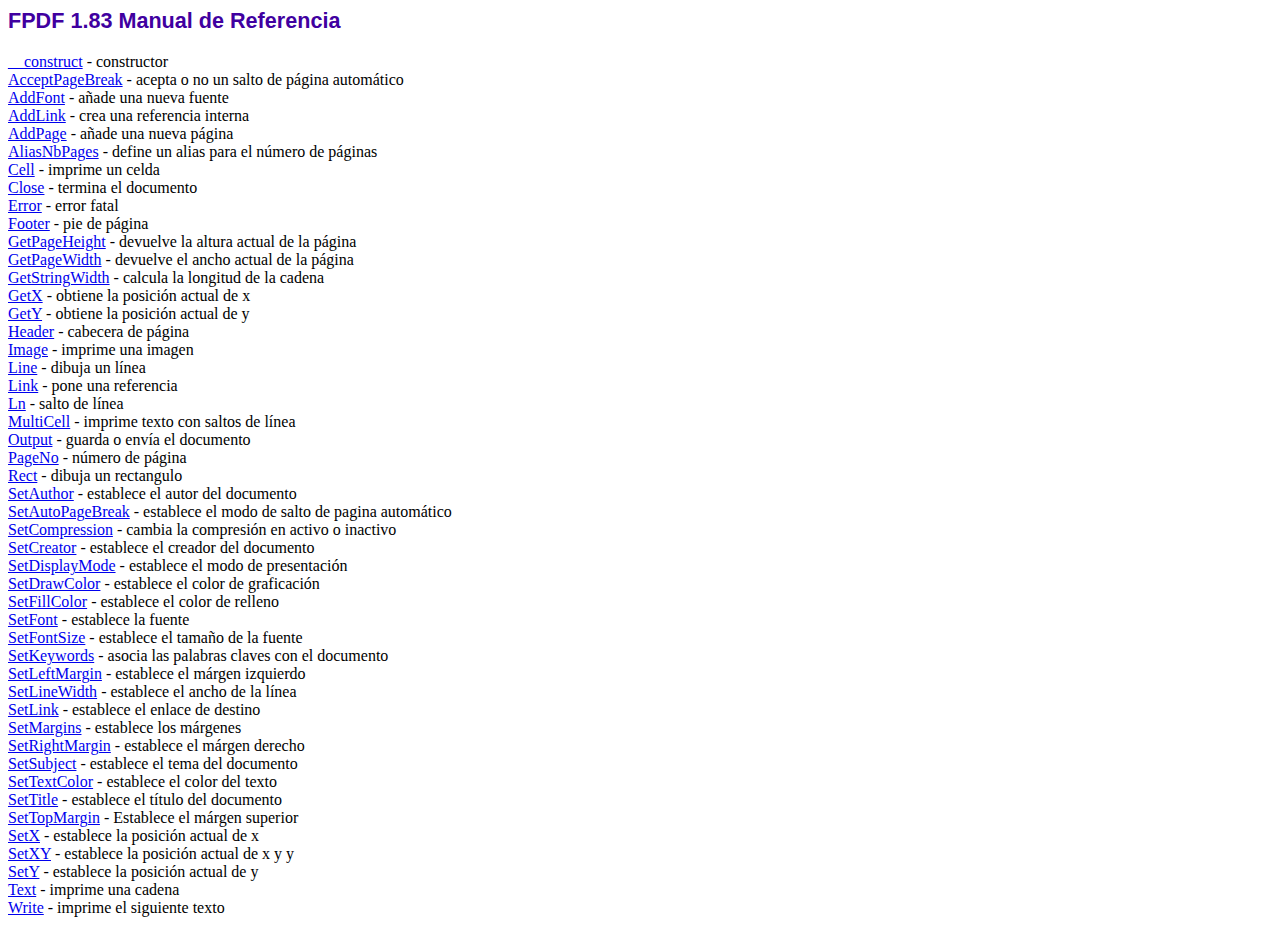
<file: pdf/fpdf/doc/index.htm>
<!DOCTYPE html PUBLIC "-//W3C//DTD HTML 4.01 Transitional//EN">
<html>
<head>
<meta http-equiv="Content-Type" content="text/html; charset=ISO-8859-1">
<title>FPDF 1.83 Manual de Referencia</title>
<link type="text/css" rel="stylesheet" href="../fpdf.css">
</head>
<body>
<h1>FPDF 1.83 Manual de Referencia</h1>
<a href="__construct.htm">__construct</a> - constructor<br>
<a href="acceptpagebreak.htm">AcceptPageBreak</a> - acepta o no un salto de p�gina autom�tico<br>
<a href="addfont.htm">AddFont</a> - a�ade una nueva fuente<br>
<a href="addlink.htm">AddLink</a> - crea una referencia interna<br>
<a href="addpage.htm">AddPage</a> - a�ade una nueva p�gina<br>
<a href="aliasnbpages.htm">AliasNbPages</a> - define un alias para el n�mero de p�ginas<br>
<a href="cell.htm">Cell</a> - imprime un celda<br>
<a href="close.htm">Close</a> - termina el documento<br>
<a href="error.htm">Error</a> - error fatal<br>
<a href="footer.htm">Footer</a> - pie de p�gina<br>
<a href="getpageheight.htm">GetPageHeight</a> - devuelve la altura actual de la p�gina<br>
<a href="getpagewidth.htm">GetPageWidth</a> - devuelve el ancho actual de la p�gina<br>
<a href="getstringwidth.htm">GetStringWidth</a> - calcula la longitud de la cadena<br>
<a href="getx.htm">GetX</a> - obtiene la posici�n actual de x<br>
<a href="gety.htm">GetY</a> - obtiene la posici�n actual de y<br>
<a href="header.htm">Header</a> - cabecera de p�gina<br>
<a href="image.htm">Image</a> - imprime una imagen<br>
<a href="line.htm">Line</a> - dibuja un l�nea<br>
<a href="link.htm">Link</a> - pone una referencia<br>
<a href="ln.htm">Ln</a> - salto de l�nea<br>
<a href="multicell.htm">MultiCell</a> - imprime texto con saltos de l�nea<br>
<a href="output.htm">Output</a> - guarda o env�a el documento<br>
<a href="pageno.htm">PageNo</a> - n�mero de p�gina<br>
<a href="rect.htm">Rect</a> - dibuja un rectangulo<br>
<a href="setauthor.htm">SetAuthor</a> - establece el autor del documento<br>
<a href="setautopagebreak.htm">SetAutoPageBreak</a> - establece el modo de salto de pagina autom�tico<br>
<a href="setcompression.htm">SetCompression</a> - cambia la compresi�n en activo o inactivo<br>
<a href="setcreator.htm">SetCreator</a> - establece el creador del documento<br>
<a href="setdisplaymode.htm">SetDisplayMode</a> - establece el modo de presentaci�n<br>
<a href="setdrawcolor.htm">SetDrawColor</a> - establece el color de graficaci�n<br>
<a href="setfillcolor.htm">SetFillColor</a> - establece el color de relleno<br>
<a href="setfont.htm">SetFont</a> - establece la fuente<br>
<a href="setfontsize.htm">SetFontSize</a> - establece el tama�o de la fuente<br>
<a href="setkeywords.htm">SetKeywords</a> - asocia las palabras claves con el documento<br>
<a href="setleftmargin.htm">SetLeftMargin</a> - establece el m�rgen izquierdo<br>
<a href="setlinewidth.htm">SetLineWidth</a> - establece el ancho de la l�nea<br>
<a href="setlink.htm">SetLink</a> - establece el enlace de destino<br>
<a href="setmargins.htm">SetMargins</a> - establece los m�rgenes<br>
<a href="setrightmargin.htm">SetRightMargin</a> - establece el m�rgen derecho<br>
<a href="setsubject.htm">SetSubject</a> - establece el tema del documento<br>
<a href="settextcolor.htm">SetTextColor</a> - establece el color del texto<br>
<a href="settitle.htm">SetTitle</a> - establece el t�tulo del documento<br>
<a href="settopmargin.htm">SetTopMargin</a> - Establece el m�rgen superior<br>
<a href="setx.htm">SetX</a> - establece la posici�n actual de x<br>
<a href="setxy.htm">SetXY</a> - establece la posici�n actual de x y y<br>
<a href="sety.htm">SetY</a> - establece la posici�n actual de y<br>
<a href="text.htm">Text</a> - imprime una cadena<br>
<a href="write.htm">Write</a> - imprime el siguiente texto<br>
</body>
</html>
</file>
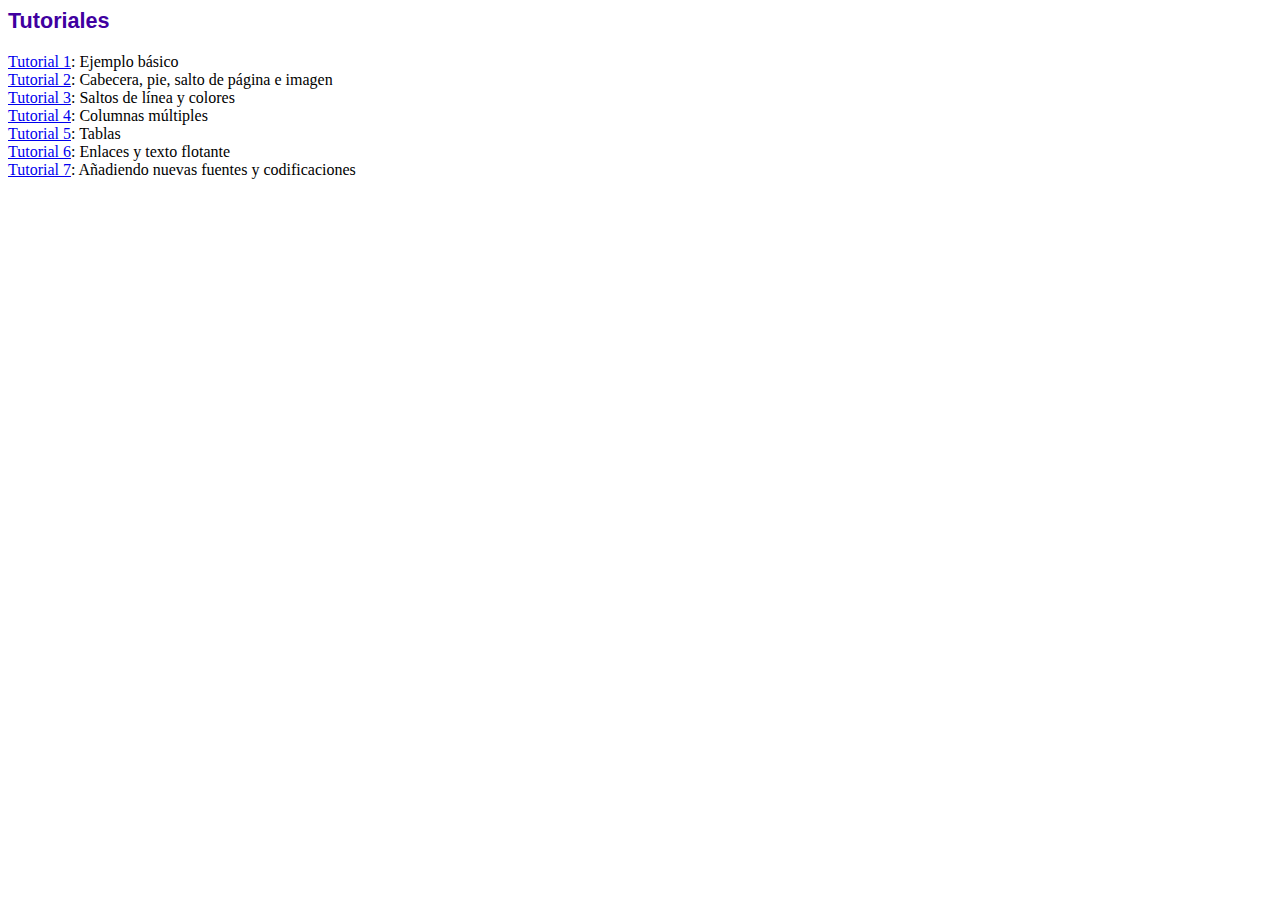
<file: pdf/fpdf/tutorial/index.htm>
<!DOCTYPE html PUBLIC "-//W3C//DTD HTML 4.01 Transitional//EN">
<html>
<head>
<meta http-equiv="Content-Type" content="text/html; charset=ISO-8859-1">
<title>Tutoriales</title>
<link type="text/css" rel="stylesheet" href="../fpdf.css">
</head>
<body>
<h1>Tutoriales</h1>
<ul style="list-style-type:none; margin-left:0; padding-left:0">
<li><a href="tuto1.htm">Tutorial 1</a>: Ejemplo b�sico</li>
<li><a href="tuto2.htm">Tutorial 2</a>: Cabecera, pie, salto de p�gina e imagen</li>
<li><a href="tuto3.htm">Tutorial 3</a>: Saltos de l�nea y colores</li>
<li><a href="tuto4.htm">Tutorial 4</a>: Columnas m�ltiples</li>
<li><a href="tuto5.htm">Tutorial 5</a>: Tablas</li>
<li><a href="tuto6.htm">Tutorial 6</a>: Enlaces y texto flotante</li>
<li><a href="tuto7.htm">Tutorial 7</a>: A�adiendo nuevas fuentes y codificaciones</li>
</ul>
</body>
</html>
</file>
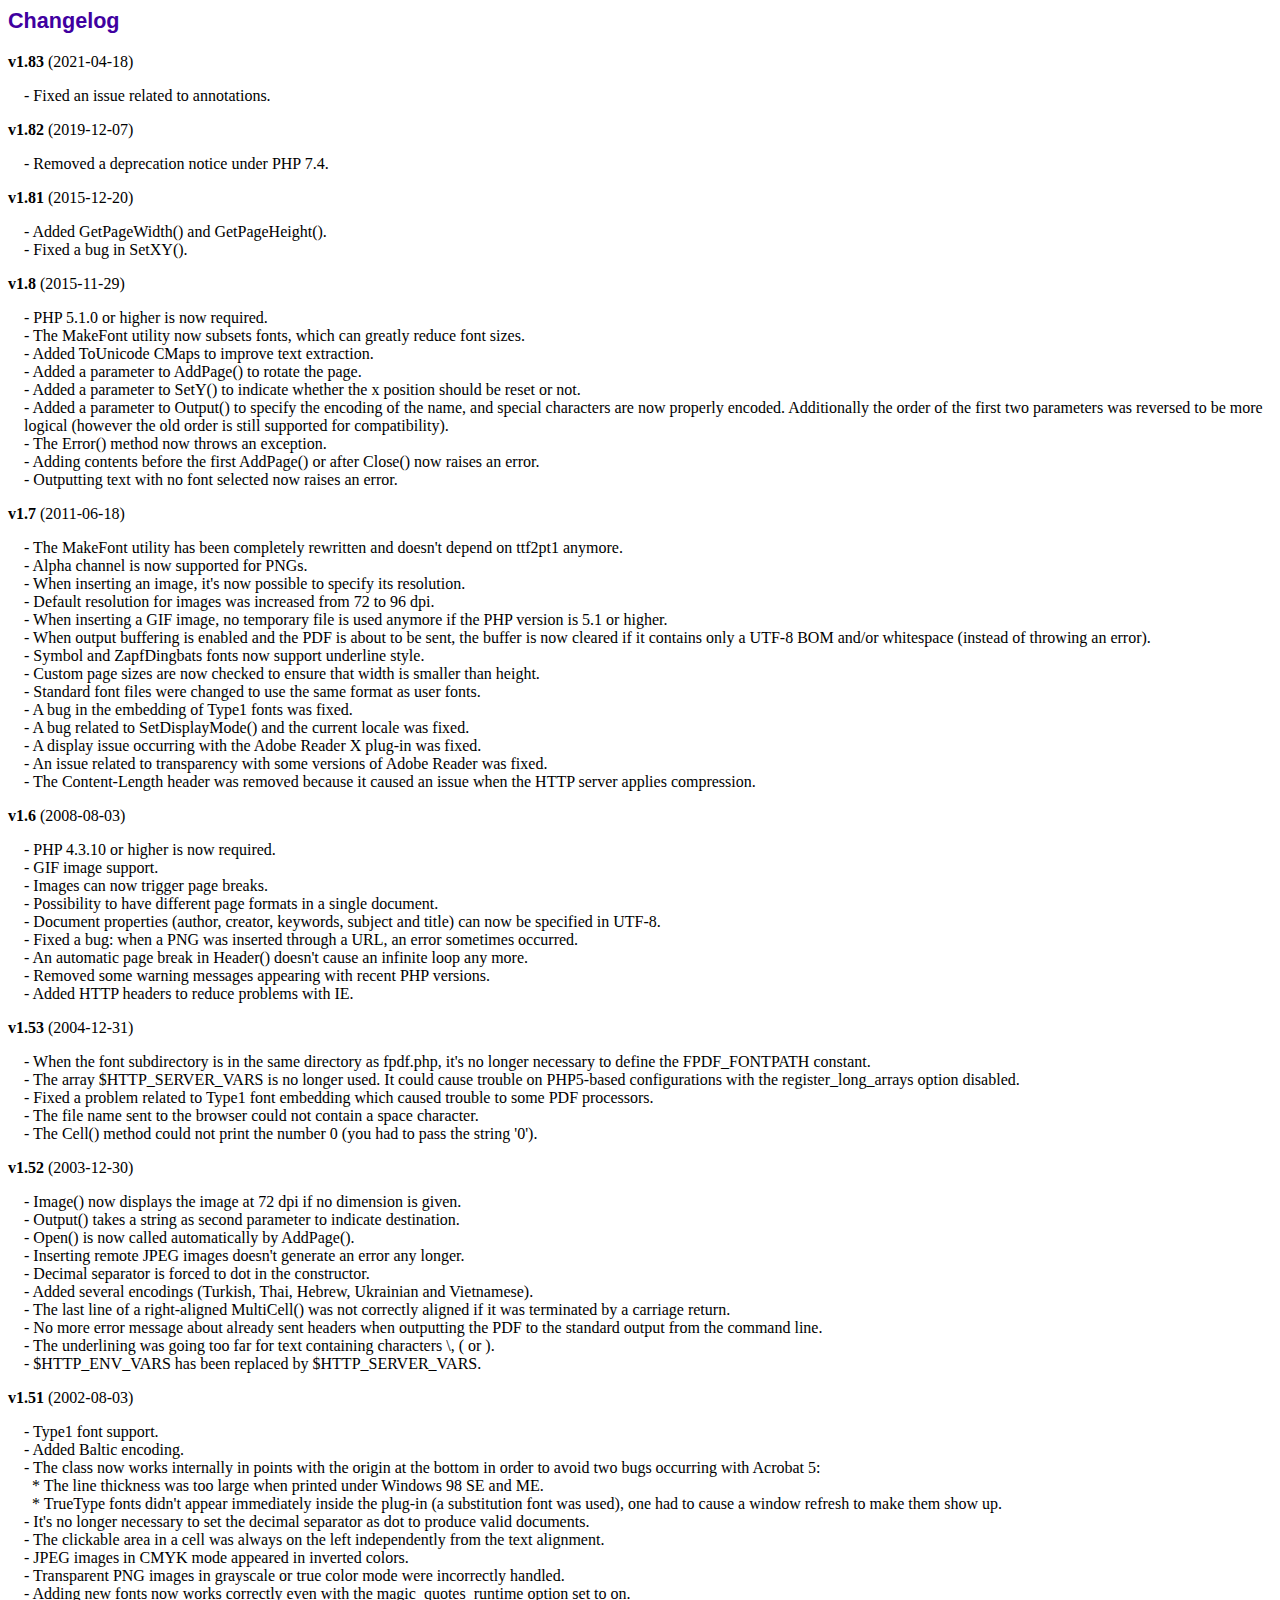
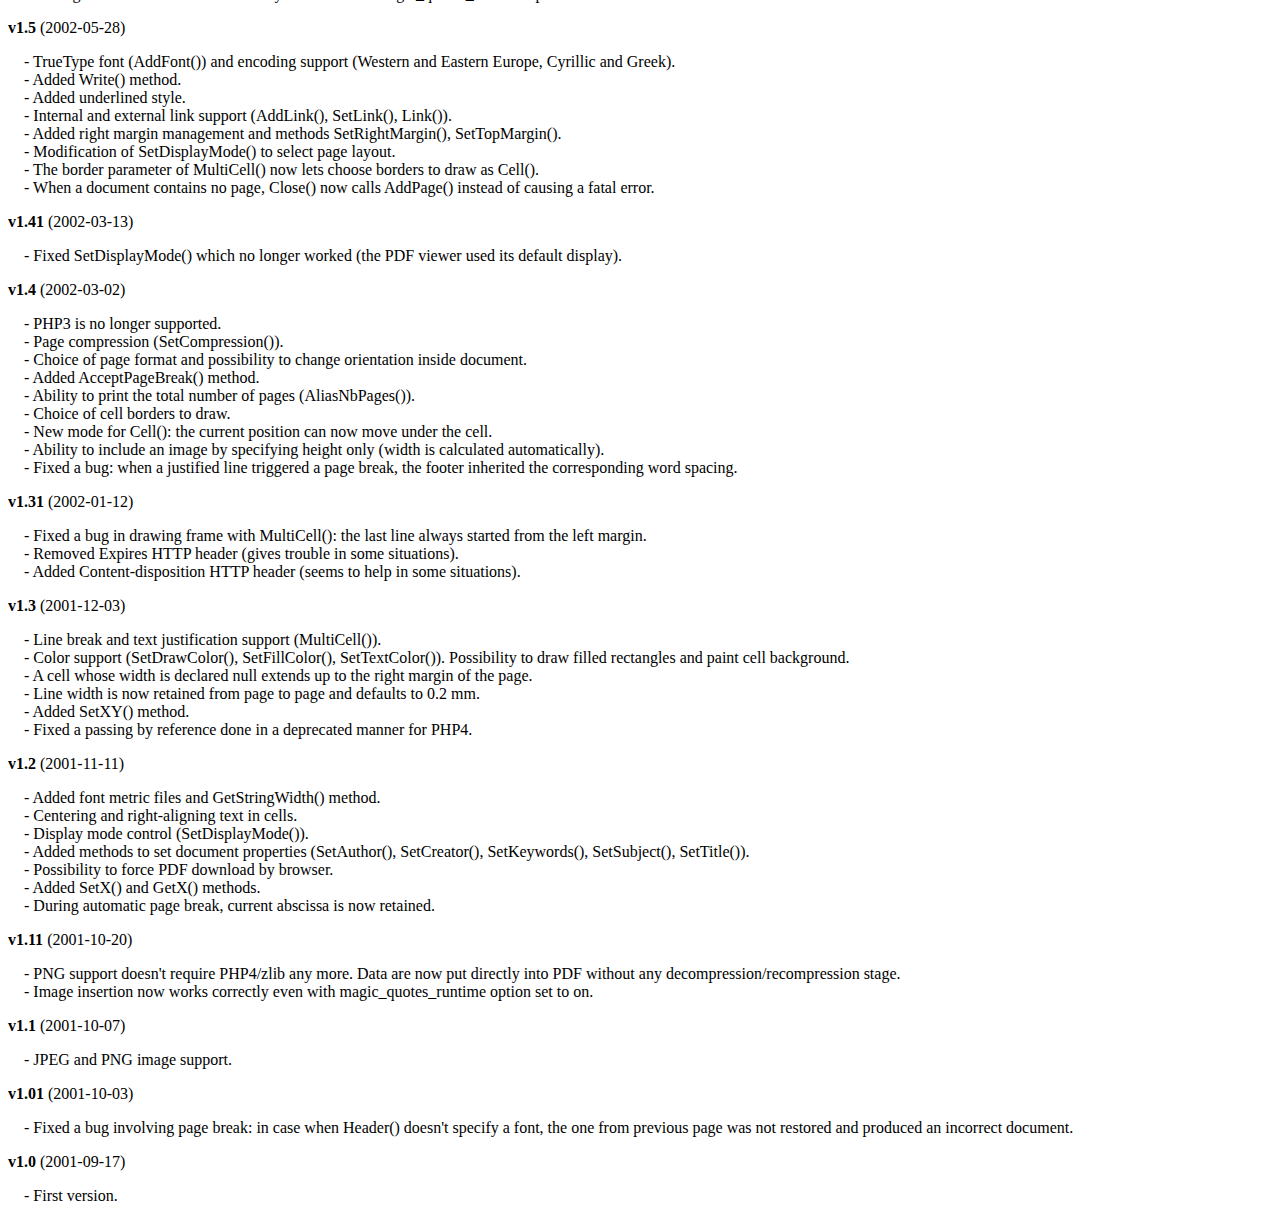
<file: pdf/fpdf/changelog.htm>
<!DOCTYPE html PUBLIC "-//W3C//DTD HTML 4.01 Transitional//EN">
<html>
<head>
<meta http-equiv="Content-Type" content="text/html; charset=ISO-8859-1">
<title>Changelog</title>
<link type="text/css" rel="stylesheet" href="fpdf.css">
<style type="text/css">
dd {margin:1em 0 1em 1em}
</style>
</head>
<body>
<h1>Changelog</h1>
<dl>
<dt><strong>v1.83</strong> (2021-04-18)</dt>
<dd>
- Fixed an issue related to annotations.<br>
</dd>
<dt><strong>v1.82</strong> (2019-12-07)</dt>
<dd>
- Removed a deprecation notice under PHP 7.4.<br>
</dd>
<dt><strong>v1.81</strong> (2015-12-20)</dt>
<dd>
- Added GetPageWidth() and GetPageHeight().<br>
- Fixed a bug in SetXY().<br>
</dd>
<dt><strong>v1.8</strong> (2015-11-29)</dt>
<dd>
- PHP 5.1.0 or higher is now required.<br>
- The MakeFont utility now subsets fonts, which can greatly reduce font sizes.<br>
- Added ToUnicode CMaps to improve text extraction.<br>
- Added a parameter to AddPage() to rotate the page.<br>
- Added a parameter to SetY() to indicate whether the x position should be reset or not.<br>
- Added a parameter to Output() to specify the encoding of the name, and special characters are now properly encoded. Additionally the order of the first two parameters was reversed to be more logical (however the old order is still supported for compatibility).<br>
- The Error() method now throws an exception.<br>
- Adding contents before the first AddPage() or after Close() now raises an error.<br>
- Outputting text with no font selected now raises an error.<br>
</dd>
<dt><strong>v1.7</strong> (2011-06-18)</dt>
<dd>
- The MakeFont utility has been completely rewritten and doesn't depend on ttf2pt1 anymore.<br>
- Alpha channel is now supported for PNGs.<br>
- When inserting an image, it's now possible to specify its resolution.<br>
- Default resolution for images was increased from 72 to 96 dpi.<br>
- When inserting a GIF image, no temporary file is used anymore if the PHP version is 5.1 or higher.<br>
- When output buffering is enabled and the PDF is about to be sent, the buffer is now cleared if it contains only a UTF-8 BOM and/or whitespace (instead of throwing an error).<br>
- Symbol and ZapfDingbats fonts now support underline style.<br>
- Custom page sizes are now checked to ensure that width is smaller than height.<br>
- Standard font files were changed to use the same format as user fonts.<br>
- A bug in the embedding of Type1 fonts was fixed.<br>
- A bug related to SetDisplayMode() and the current locale was fixed.<br>
- A display issue occurring with the Adobe Reader X plug-in was fixed.<br>
- An issue related to transparency with some versions of Adobe Reader was fixed.<br>
- The Content-Length header was removed because it caused an issue when the HTTP server applies compression.<br>
</dd>
<dt><strong>v1.6</strong> (2008-08-03)</dt>
<dd>
- PHP 4.3.10 or higher is now required.<br>
- GIF image support.<br>
- Images can now trigger page breaks.<br>
- Possibility to have different page formats in a single document.<br>
- Document properties (author, creator, keywords, subject and title) can now be specified in UTF-8.<br>
- Fixed a bug: when a PNG was inserted through a URL, an error sometimes occurred.<br>
- An automatic page break in Header() doesn't cause an infinite loop any more.<br>
- Removed some warning messages appearing with recent PHP versions.<br>
- Added HTTP headers to reduce problems with IE.<br>
</dd>
<dt><strong>v1.53</strong> (2004-12-31)</dt>
<dd>
- When the font subdirectory is in the same directory as fpdf.php, it's no longer necessary to define the FPDF_FONTPATH constant.<br>
- The array $HTTP_SERVER_VARS is no longer used. It could cause trouble on PHP5-based configurations with the register_long_arrays option disabled.<br>
- Fixed a problem related to Type1 font embedding which caused trouble to some PDF processors.<br>
- The file name sent to the browser could not contain a space character.<br>
- The Cell() method could not print the number 0 (you had to pass the string '0').<br>
</dd>
<dt><strong>v1.52</strong> (2003-12-30)</dt>
<dd>
- Image() now displays the image at 72 dpi if no dimension is given.<br>
- Output() takes a string as second parameter to indicate destination.<br>
- Open() is now called automatically by AddPage().<br>
- Inserting remote JPEG images doesn't generate an error any longer.<br>
- Decimal separator is forced to dot in the constructor.<br>
- Added several encodings (Turkish, Thai, Hebrew, Ukrainian and Vietnamese).<br>
- The last line of a right-aligned MultiCell() was not correctly aligned if it was terminated by a carriage return.<br>
- No more error message about already sent headers when outputting the PDF to the standard output from the command line.<br>
- The underlining was going too far for text containing characters \, ( or ).<br>
- $HTTP_ENV_VARS has been replaced by $HTTP_SERVER_VARS.<br>
</dd>
<dt><strong>v1.51</strong> (2002-08-03)</dt>
<dd>
- Type1 font support.<br>
- Added Baltic encoding.<br>
- The class now works internally in points with the origin at the bottom in order to avoid two bugs occurring with Acrobat 5:<br>&nbsp;&nbsp;* The line thickness was too large when printed under Windows 98 SE and ME.<br>&nbsp;&nbsp;* TrueType fonts didn't appear immediately inside the plug-in (a substitution font was used), one had to cause a window refresh to make them show up.<br>
- It's no longer necessary to set the decimal separator as dot to produce valid documents.<br>
- The clickable area in a cell was always on the left independently from the text alignment.<br>
- JPEG images in CMYK mode appeared in inverted colors.<br>
- Transparent PNG images in grayscale or true color mode were incorrectly handled.<br>
- Adding new fonts now works correctly even with the magic_quotes_runtime option set to on.<br>
</dd>
<dt><strong>v1.5</strong> (2002-05-28)</dt>
<dd>
- TrueType font (AddFont()) and encoding support (Western and Eastern Europe, Cyrillic and Greek).<br>
- Added Write() method.<br>
- Added underlined style.<br>
- Internal and external link support (AddLink(), SetLink(), Link()).<br>
- Added right margin management and methods SetRightMargin(), SetTopMargin().<br>
- Modification of SetDisplayMode() to select page layout.<br>
- The border parameter of MultiCell() now lets choose borders to draw as Cell().<br>
- When a document contains no page, Close() now calls AddPage() instead of causing a fatal error.<br>
</dd>
<dt><strong>v1.41</strong> (2002-03-13)</dt>
<dd>
- Fixed SetDisplayMode() which no longer worked (the PDF viewer used its default display).<br>
</dd>
<dt><strong>v1.4</strong> (2002-03-02)</dt>
<dd>
- PHP3 is no longer supported.<br>
- Page compression (SetCompression()).<br>
- Choice of page format and possibility to change orientation inside document.<br>
- Added AcceptPageBreak() method.<br>
- Ability to print the total number of pages (AliasNbPages()).<br>
- Choice of cell borders to draw.<br>
- New mode for Cell(): the current position can now move under the cell.<br>
- Ability to include an image by specifying height only (width is calculated automatically).<br>
- Fixed a bug: when a justified line triggered a page break, the footer inherited the corresponding word spacing.<br>
</dd>
<dt><strong>v1.31</strong> (2002-01-12)</dt>
<dd>
- Fixed a bug in drawing frame with MultiCell(): the last line always started from the left margin.<br>
- Removed Expires HTTP header (gives trouble in some situations).<br>
- Added Content-disposition HTTP header (seems to help in some situations).<br>
</dd>
<dt><strong>v1.3</strong> (2001-12-03)</dt>
<dd>
- Line break and text justification support (MultiCell()).<br>
- Color support (SetDrawColor(), SetFillColor(), SetTextColor()). Possibility to draw filled rectangles and paint cell background.<br>
- A cell whose width is declared null extends up to the right margin of the page.<br>
- Line width is now retained from page to page and defaults to 0.2 mm.<br>
- Added SetXY() method.<br>
- Fixed a passing by reference done in a deprecated manner for PHP4.<br>
</dd>
<dt><strong>v1.2</strong> (2001-11-11)</dt>
<dd>
- Added font metric files and GetStringWidth() method.<br>
- Centering and right-aligning text in cells.<br>
- Display mode control (SetDisplayMode()).<br>
- Added methods to set document properties (SetAuthor(), SetCreator(), SetKeywords(), SetSubject(), SetTitle()).<br>
- Possibility to force PDF download by browser.<br>
- Added SetX() and GetX() methods.<br>
- During automatic page break, current abscissa is now retained.<br>
</dd>
<dt><strong>v1.11</strong> (2001-10-20)</dt>
<dd>
- PNG support doesn't require PHP4/zlib any more. Data are now put directly into PDF without any decompression/recompression stage.<br>
- Image insertion now works correctly even with magic_quotes_runtime option set to on.<br>
</dd>
<dt><strong>v1.1</strong> (2001-10-07)</dt>
<dd>
- JPEG and PNG image support.<br>
</dd>
<dt><strong>v1.01</strong> (2001-10-03)</dt>
<dd>
- Fixed a bug involving page break: in case when Header() doesn't specify a font, the one from previous page was not restored and produced an incorrect document.<br>
</dd>
<dt><strong>v1.0</strong> (2001-09-17)</dt>
<dd>
- First version.<br>
</dd>
</dl>
</body>
</html>
</file>
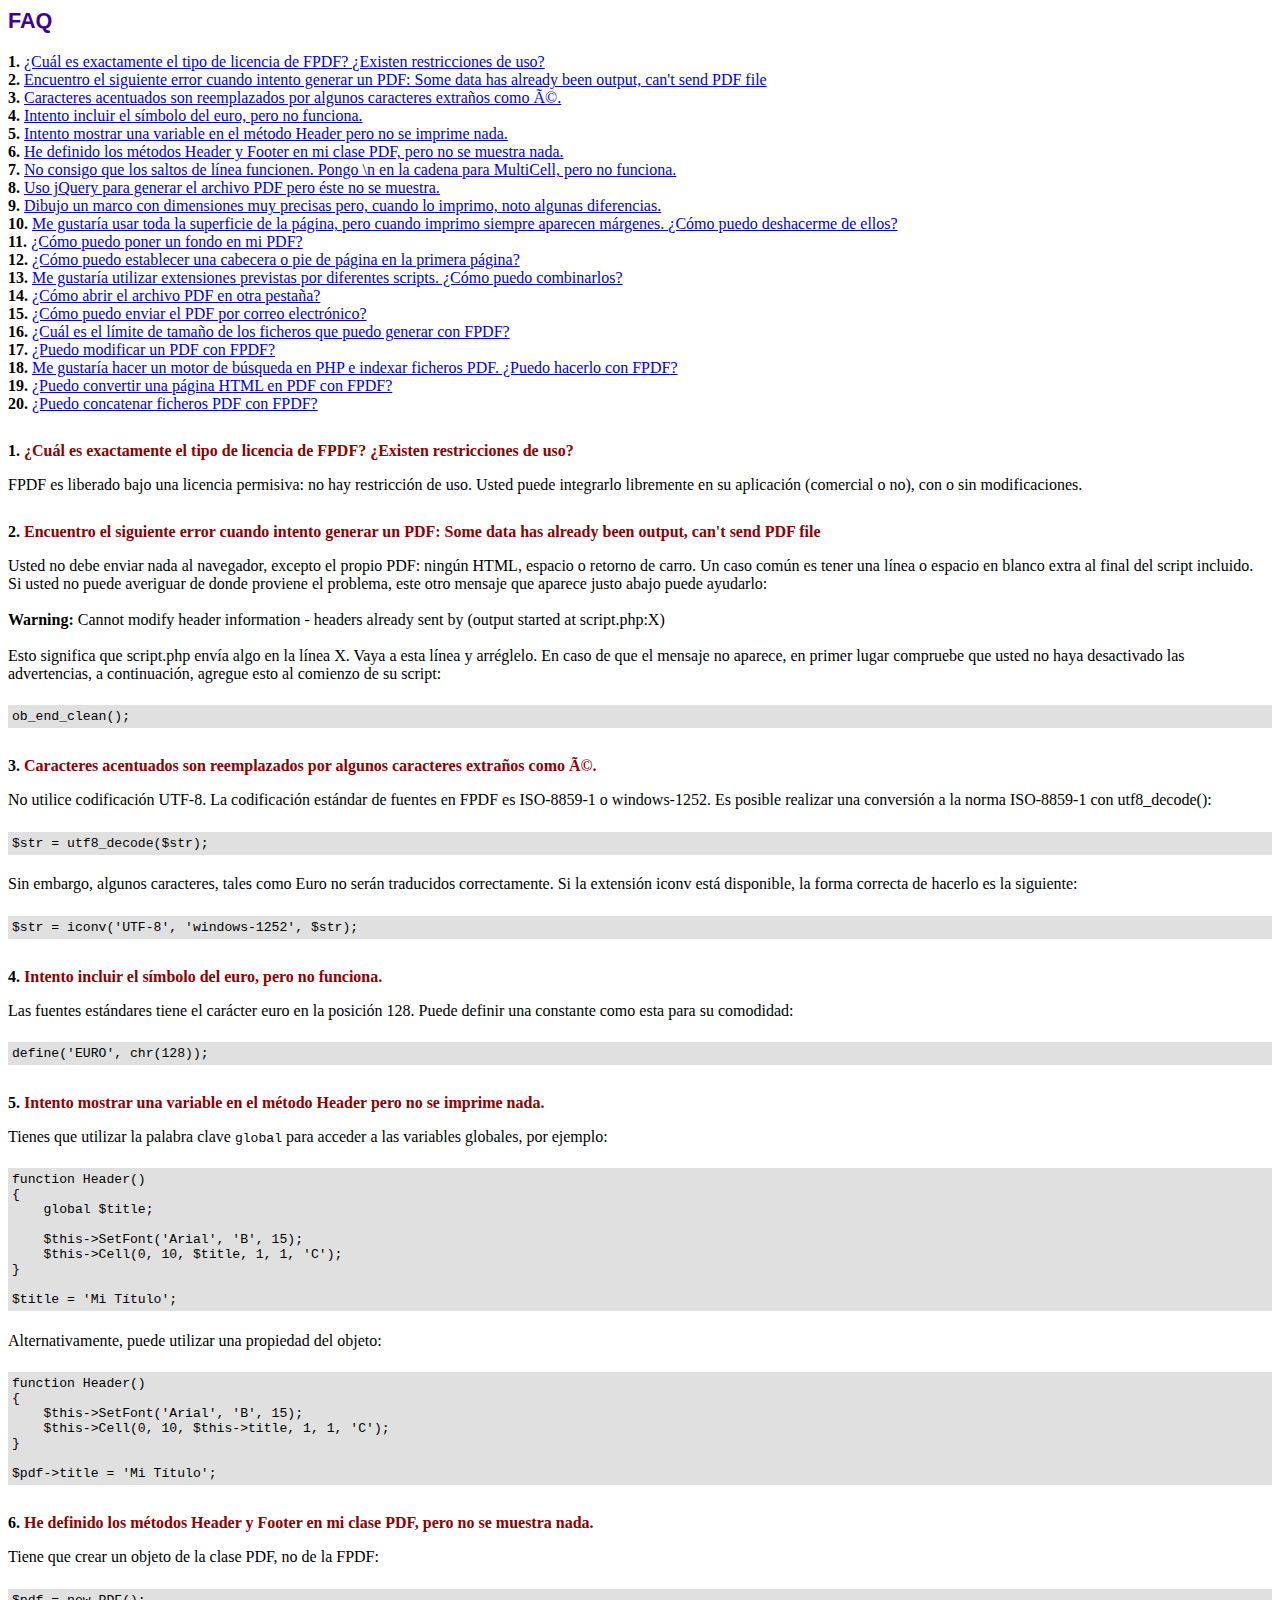
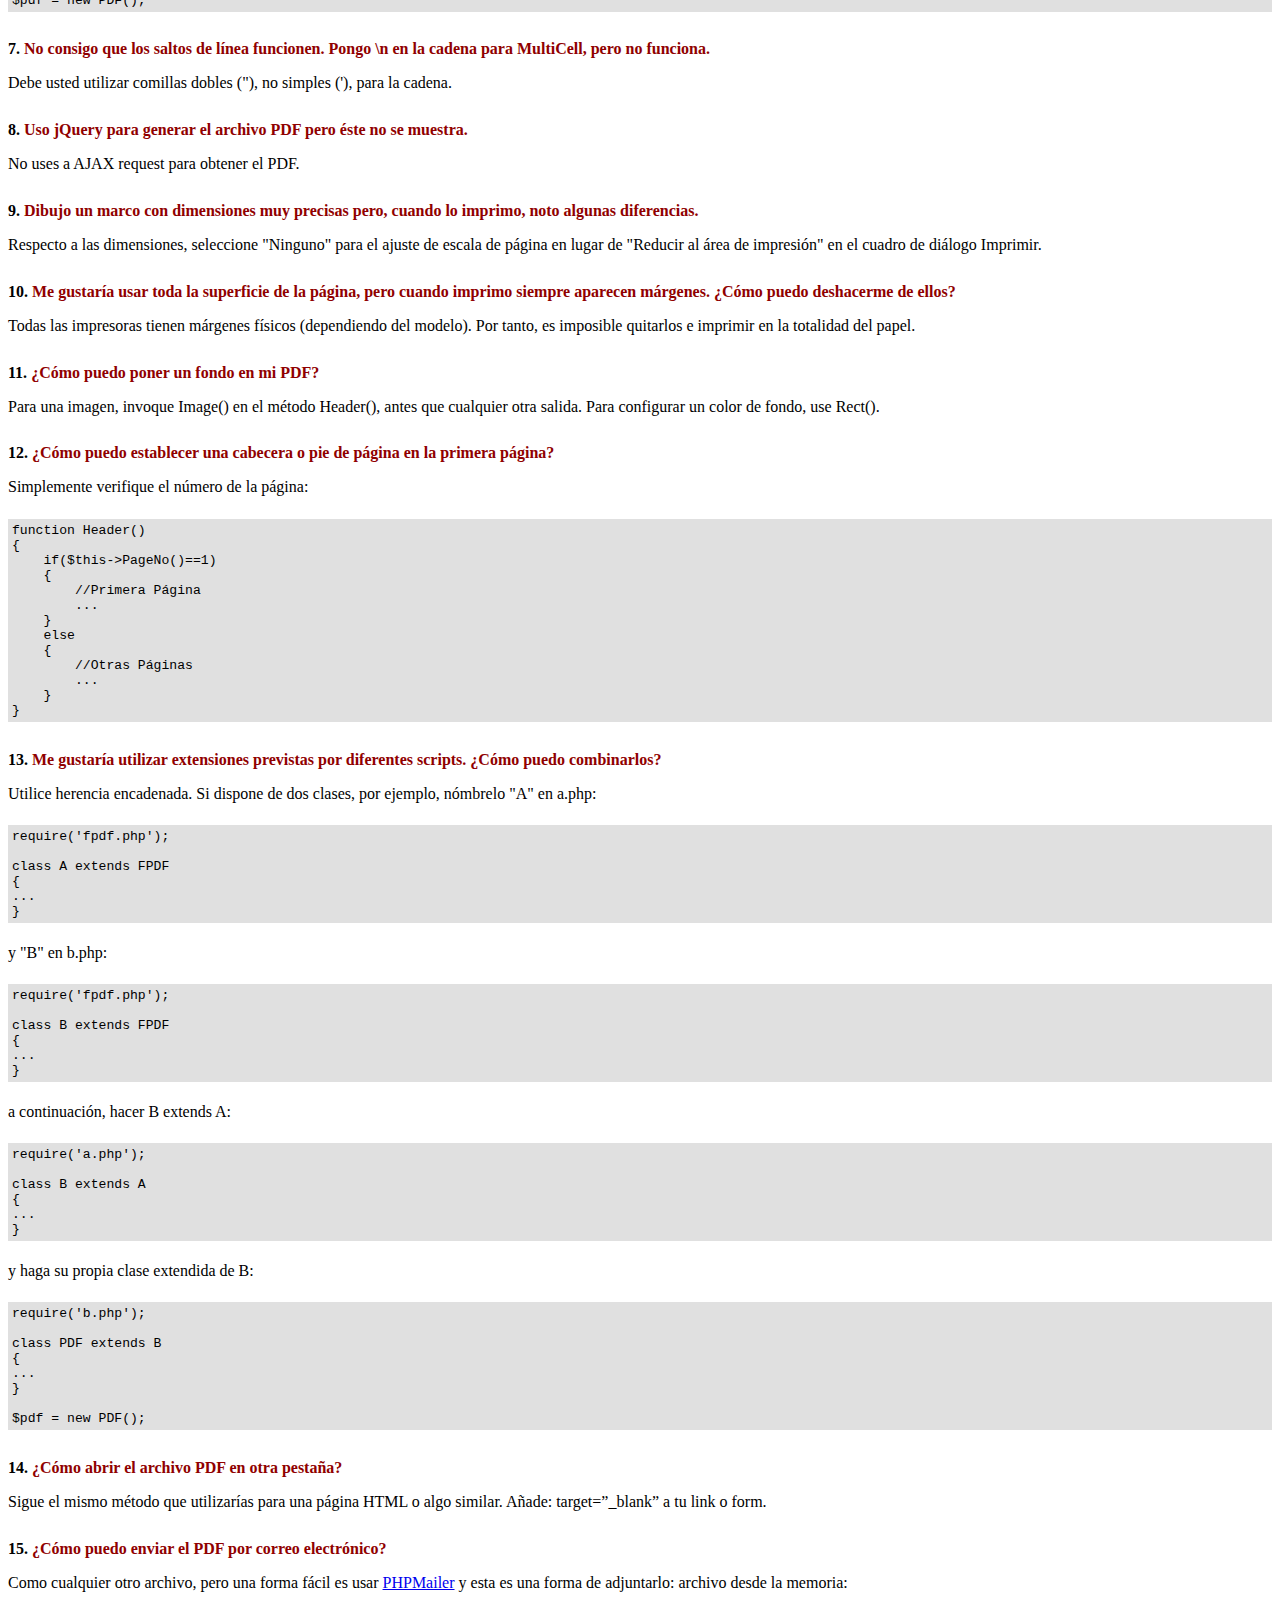
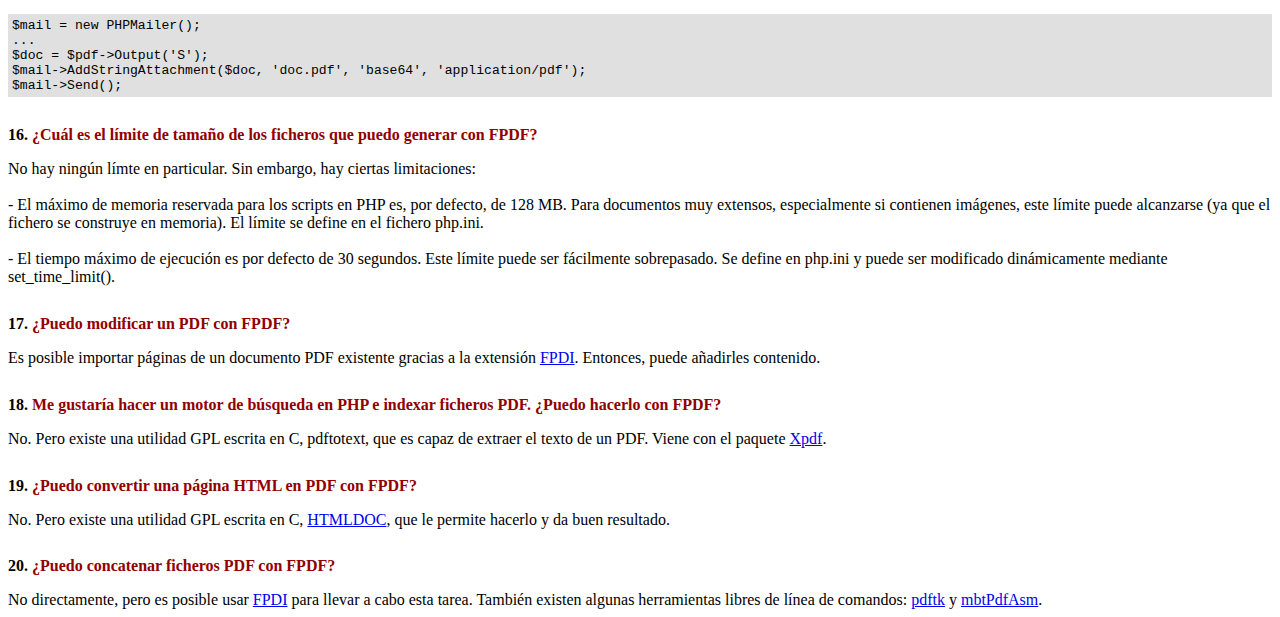
<file: pdf/fpdf/FAQ.htm>
<!DOCTYPE html PUBLIC "-//W3C//DTD HTML 4.01 Transitional//EN">
<html>
<head>
<meta http-equiv="Content-Type" content="text/html; charset=ISO-8859-1">
<title>FAQ</title>
<link type="text/css" rel="stylesheet" href="fpdf.css">
<style type="text/css">
ul {list-style-type:none; margin:0; padding:0}
ul#answers li {margin-top:1.8em}
.question {font-weight:bold; color:#900000}
</style>
</head>
<body>
<h1>FAQ</h1>
<ul>
<li><b>1.</b> <a href='#q1'>�Cu�l es exactamente el tipo de licencia de FPDF? �Existen restricciones de uso?</a></li>
<li><b>2.</b> <a href='#q2'>Encuentro el siguiente error cuando intento generar un PDF: Some data has already been output, can't send PDF file</a></li>
<li><b>3.</b> <a href='#q3'>Caracteres acentuados son reemplazados por algunos caracteres extra�os como é.</a></li>
<li><b>4.</b> <a href='#q4'>Intento incluir el s�mbolo del euro, pero no funciona.</a></li>
<li><b>5.</b> <a href='#q5'>Intento mostrar una variable en el m�todo Header pero no se imprime nada.</a></li>
<li><b>6.</b> <a href='#q6'>He definido los m�todos Header y Footer en mi clase PDF, pero no se muestra nada.</a></li>
<li><b>7.</b> <a href='#q7'>No consigo que los saltos de l�nea funcionen. Pongo \n en la cadena para MultiCell, pero no funciona.</a></li>
<li><b>8.</b> <a href='#q8'>Uso jQuery para generar el archivo PDF pero �ste no se muestra.</a></li>
<li><b>9.</b> <a href='#q9'>Dibujo un marco con dimensiones muy precisas pero, cuando lo imprimo, noto algunas diferencias.</a></li>
<li><b>10.</b> <a href='#q10'>Me gustar�a usar toda la superficie de la p�gina, pero cuando imprimo siempre aparecen m�rgenes. �C�mo puedo deshacerme de ellos?</a></li>
<li><b>11.</b> <a href='#q11'>�C�mo puedo poner un fondo en mi PDF?</a></li>
<li><b>12.</b> <a href='#q12'>�C�mo puedo establecer una cabecera o pie de p�gina en la primera p�gina?</a></li>
<li><b>13.</b> <a href='#q13'>Me gustar�a utilizar extensiones previstas por diferentes scripts. �C�mo puedo combinarlos?</a></li>
<li><b>14.</b> <a href='#q14'>�C�mo abrir el archivo PDF en otra pesta�a?</a></li>
<li><b>15.</b> <a href='#q15'>�C�mo puedo enviar el PDF por correo electr�nico?</a></li>
<li><b>16.</b> <a href='#q16'>�Cu�l es el l�mite de tama�o de los ficheros que puedo generar con FPDF?</a></li>
<li><b>17.</b> <a href='#q17'>�Puedo modificar un PDF con FPDF?</a></li>
<li><b>18.</b> <a href='#q18'>Me gustar�a hacer un motor de b�squeda en PHP e indexar ficheros PDF. �Puedo hacerlo con FPDF?</a></li>
<li><b>19.</b> <a href='#q19'>�Puedo convertir una p�gina HTML en PDF con FPDF?</a></li>
<li><b>20.</b> <a href='#q20'>�Puedo concatenar ficheros PDF con FPDF?</a></li>
</ul>

<ul id='answers'>
<li id='q1'>
<p><b>1.</b> <span class='question'>�Cu�l es exactamente el tipo de licencia de FPDF? �Existen restricciones de uso?</span></p>
FPDF es liberado bajo una licencia permisiva: no hay restricci�n de uso. Usted puede integrarlo
libremente en su aplicaci�n (comercial o no), con o sin modificaciones.
</li>

<li id='q2'>
<p><b>2.</b> <span class='question'>Encuentro el siguiente error cuando intento generar un PDF: Some data has already been output, can't send PDF file</span></p>
Usted no debe enviar nada al navegador, excepto el propio PDF: ning�n HTML, espacio o retorno de carro. Un caso com�n
es tener una l�nea o espacio en blanco extra al final del script incluido.<br>
Si usted no puede averiguar de donde proviene el problema, este otro mensaje que aparece justo abajo puede ayudarlo:<br>
<br>
<b>Warning:</b> Cannot modify header information - headers already sent by (output started at script.php:X)<br>
<br>
Esto significa que script.php env�a algo en la l�nea X. Vaya a esta l�nea y arr�glelo.
En caso de que el mensaje no aparece, en primer lugar compruebe que usted no haya desactivado las advertencias, a continuaci�n, agregue esto
al comienzo de su script:
<div class="doc-source">
<pre><code>ob_end_clean();</code></pre>
</div>
</li>

<li id='q3'>
<p><b>3.</b> <span class='question'>Caracteres acentuados son reemplazados por algunos caracteres extra�os como é.</span></p>
No utilice codificaci�n UTF-8. La codificaci�n est�ndar de fuentes en FPDF es ISO-8859-1 o windows-1252.
Es posible realizar una conversi�n a la norma ISO-8859-1 con utf8_decode():
<div class="doc-source">
<pre><code>$str = utf8_decode($str);</code></pre>
</div>
Sin embargo, algunos caracteres, tales como Euro no ser�n traducidos correctamente. Si la extensi�n iconv est� disponible, la
forma correcta de hacerlo es la siguiente:
<div class="doc-source">
<pre><code>$str = iconv('UTF-8', 'windows-1252', $str);</code></pre>
</div>
</li>

<li id='q4'>
<p><b>4.</b> <span class='question'>Intento incluir el s�mbolo del euro, pero no funciona.</span></p>
Las fuentes est�ndares tiene el car�cter euro en la posici�n 128. Puede definir una constante
como esta para su comodidad:
<div class="doc-source">
<pre><code>define('EURO', chr(128));</code></pre>
</div>
</li>

<li id='q5'>
<p><b>5.</b> <span class='question'>Intento mostrar una variable en el m�todo Header pero no se imprime nada.</span></p>
Tienes que utilizar la palabra clave <code>global</code> para acceder a las variables globales, por ejemplo:
<div class="doc-source">
<pre><code>function Header()
{
    global $title;

    $this-&gt;SetFont('Arial', 'B', 15);
    $this-&gt;Cell(0, 10, $title, 1, 1, 'C');
}

$title = 'Mi T�tulo';</code></pre>
</div>
Alternativamente, puede utilizar una propiedad del objeto:
<div class="doc-source">
<pre><code>function Header()
{
    $this-&gt;SetFont('Arial', 'B', 15);
    $this-&gt;Cell(0, 10, $this-&gt;title, 1, 1, 'C');
}

$pdf-&gt;title = 'Mi T�tulo';</code></pre>
</div>
</li>

<li id='q6'>
<p><b>6.</b> <span class='question'>He definido los m�todos Header y Footer en mi clase PDF, pero no se muestra nada.</span></p>
Tiene que crear un objeto de la clase PDF, no de la FPDF:
<div class="doc-source">
<pre><code>$pdf = new PDF();</code></pre>
</div>
</li>

<li id='q7'>
<p><b>7.</b> <span class='question'>No consigo que los saltos de l�nea funcionen. Pongo \n en la cadena para MultiCell, pero no funciona.</span></p>
Debe usted utilizar comillas dobles ("), no simples ('), para la cadena.
</li>

<li id='q8'>
<p><b>8.</b> <span class='question'>Uso jQuery para generar el archivo PDF pero �ste no se muestra.</span></p>
No uses a AJAX request para obtener el PDF.
</li>

<li id='q9'>
<p><b>9.</b> <span class='question'>Dibujo un marco con dimensiones muy precisas pero, cuando lo imprimo, noto algunas diferencias.</span></p>
Respecto a las dimensiones, seleccione "Ninguno" para el ajuste de escala de p�gina en lugar de "Reducir al �rea de impresi�n" en el cuadro de di�logo Imprimir.
</li>

<li id='q10'>
<p><b>10.</b> <span class='question'>Me gustar�a usar toda la superficie de la p�gina, pero cuando imprimo siempre aparecen m�rgenes. �C�mo puedo deshacerme de ellos?</span></p>
Todas las impresoras tienen m�rgenes f�sicos (dependiendo del modelo). Por tanto, es imposible quitarlos
e imprimir en la totalidad del papel.
</li>

<li id='q11'>
<p><b>11.</b> <span class='question'>�C�mo puedo poner un fondo en mi PDF?</span></p>
Para una imagen, invoque Image() en el m�todo Header(), antes que cualquier otra salida. Para configurar un color de fondo, use Rect().
</li>

<li id='q12'>
<p><b>12.</b> <span class='question'>�C�mo puedo establecer una cabecera o pie de p�gina en la primera p�gina?</span></p>
Simplemente verifique el n�mero de la p�gina:
<div class="doc-source">
<pre><code>function Header()
{
    if($this-&gt;PageNo()==1)
    {
        //Primera P�gina
        ...
    }
    else
    {
        //Otras P�ginas
        ...
    }
}</code></pre>
</div>
</li>

<li id='q13'>
<p><b>13.</b> <span class='question'>Me gustar�a utilizar extensiones previstas por diferentes scripts. �C�mo puedo combinarlos?</span></p>
Utilice herencia encadenada. Si dispone de dos clases, por ejemplo, n�mbrelo "A" en a.php:
<div class="doc-source">
<pre><code>require('fpdf.php');

class A extends FPDF
{
...
}</code></pre>
</div>
y "B" en b.php:
<div class="doc-source">
<pre><code>require('fpdf.php');

class B extends FPDF
{
...
}</code></pre>
</div>
a continuaci�n, hacer B extends A:
<div class="doc-source">
<pre><code>require('a.php');

class B extends A
{
...
}</code></pre>
</div>
y haga su propia clase extendida de B:
<div class="doc-source">
<pre><code>require('b.php');

class PDF extends B
{
...
}

$pdf = new PDF();</code></pre>
</div>
</li>

<li id='q14'>
<p><b>14.</b> <span class='question'>�C�mo abrir el archivo PDF en otra pesta�a?</span></p>
Sigue el mismo m�todo que utilizar�as para una p�gina HTML o algo similar.
A�ade: target=�_blank� a tu link o form.
</li>

<li id='q15'>
<p><b>15.</b> <span class='question'>�C�mo puedo enviar el PDF por correo electr�nico?</span></p>
Como cualquier otro archivo, pero una forma f�cil es usar <a href="https://github.com/PHPMailer/PHPMailer" target="_blank">PHPMailer</a>
y esta es una forma de adjuntarlo: archivo desde la memoria:
<div class="doc-source">
<pre><code>$mail = new PHPMailer();
...
$doc = $pdf-&gt;Output('S');
$mail-&gt;AddStringAttachment($doc, 'doc.pdf', 'base64', 'application/pdf');
$mail-&gt;Send();</code></pre>
</div>
</li>

<li id='q16'>
<p><b>16.</b> <span class='question'>�Cu�l es el l�mite de tama�o de los ficheros que puedo generar con FPDF?</span></p>
No hay ning�n l�mte en particular. Sin embargo, hay ciertas limitaciones:
<br>
<br>
- El m�ximo de memoria reservada para los scripts en PHP es, por defecto, de 128 MB. Para documentos
muy extensos, especialmente si contienen im�genes, este l�mite puede alcanzarse (ya que el fichero
se construye en memoria). El l�mite se define en el fichero php.ini.
<br>
<br>
- El tiempo m�ximo de ejecuci�n es por defecto de 30 segundos. Este l�mite puede ser f�cilmente
sobrepasado. Se define en php.ini y puede ser modificado din�micamente mediante set_time_limit().
</li>

<li id='q17'>
<p><b>17.</b> <span class='question'>�Puedo modificar un PDF con FPDF?</span></p>
Es posible importar p�ginas de un documento PDF existente gracias a la extensi�n
<a href="https://www.setasign.com/products/fpdi/about/" target="_blank">FPDI</a>.
Entonces, puede a�adirles contenido.
</li>

<li id='q18'>
<p><b>18.</b> <span class='question'>Me gustar�a hacer un motor de b�squeda en PHP e indexar ficheros PDF. �Puedo hacerlo con FPDF?</span></p>
No. Pero existe una utilidad GPL escrita en C, pdftotext, que es capaz de extraer el texto de
un PDF. Viene con el paquete <a href="https://www.xpdfreader.com" target="_blank">Xpdf</a>.
</li>

<li id='q19'>
<p><b>19.</b> <span class='question'>�Puedo convertir una p�gina HTML en PDF con FPDF?</span></p>
No. Pero existe una utilidad GPL escrita en C, <a href="https://www.msweet.org/htmldoc/" target="_blank">HTMLDOC</a>,
que le permite hacerlo y da buen resultado.
</li>

<li id='q20'>
<p><b>20.</b> <span class='question'>�Puedo concatenar ficheros PDF con FPDF?</span></p>
No directamente, pero es posible usar <a href="https://www.setasign.com/products/fpdi/demos/concatenate-fake/" target="_blank">FPDI</a>
para llevar a cabo esta tarea. Tambi�n existen algunas herramientas libres de l�nea de comandos:
<a href="https://www.pdflabs.com/tools/pdftk-the-pdf-toolkit/" target="_blank">pdftk</a> y
<a href="http://thierry.schmit.free.fr/spip/spip.php?article15" target="_blank">mbtPdfAsm</a>.
</li>
</ul>
</body>
</html>
</file>
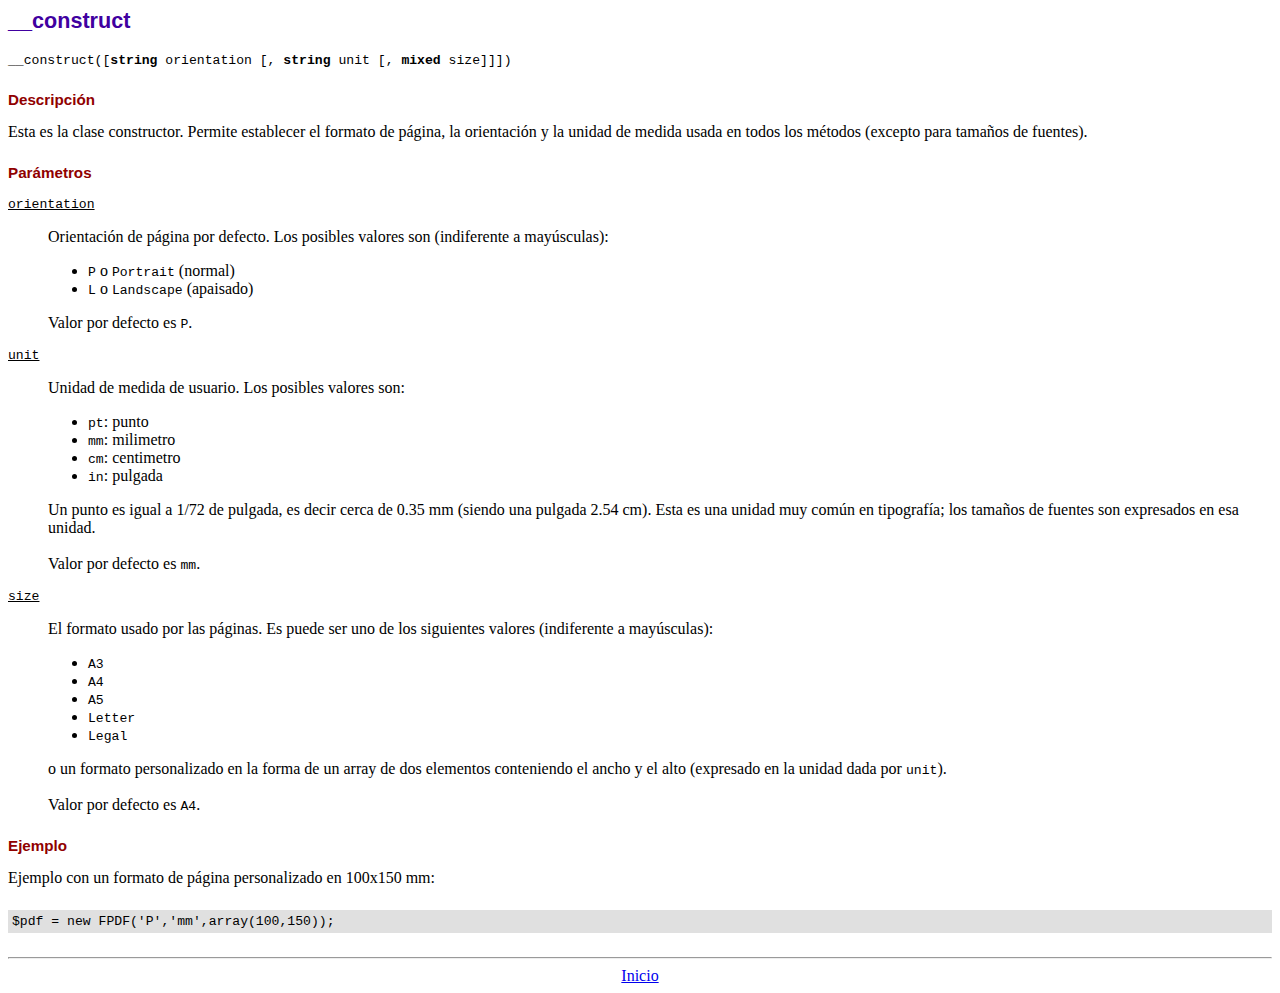
<file: pdf/fpdf/doc/__construct.htm>
<!DOCTYPE html PUBLIC "-//W3C//DTD HTML 4.01 Transitional//EN">
<html>
<head>
<meta http-equiv="Content-Type" content="text/html; charset=ISO-8859-1">
<title>__construct</title>
<link type="text/css" rel="stylesheet" href="../fpdf.css">
</head>
<body>
<h1>__construct</h1>
<code>__construct([<b>string</b> orientation [, <b>string</b> unit [, <b>mixed</b> size]]])</code>
<h2>Descripci�n</h2>
Esta es la clase constructor. Permite establecer el formato de p�gina, la orientaci�n y la unidad de medida usada en todos los m�todos (excepto para tama�os de fuentes).
<h2>Par�metros</h2>
<dl class="param">
<dt><code>orientation</code></dt>
<dd>
Orientaci�n de p�gina por defecto. Los posibles valores son (indiferente a may�sculas):
<ul>
<li><code>P</code> o <code>Portrait</code> (normal)
<li><code>L</code> o <code>Landscape</code> (apaisado)
</ul>
Valor por defecto es <code>P</code>.
</dd>
<dt><code>unit</code></dt>
<dd>
Unidad de medida de usuario. Los posibles valores son:
<ul>
<li><code>pt</code>: punto
<li><code>mm</code>: milimetro
<li><code>cm</code>: centimetro
<li><code>in</code>: pulgada
</ul>
Un punto es igual a 1/72 de pulgada, es decir cerca de 0.35 mm (siendo una pulgada 2.54 cm). Esta es una unidad muy com�n en tipograf�a; los tama�os de fuentes son expresados en esa unidad.
<br>
<br>
Valor por defecto es <code>mm</code>.
</dd>
<dt><code>size</code></dt>
<dd>
El formato usado por las p�ginas. Es puede ser uno de los siguientes valores (indiferente a may�sculas):
<ul>
<li><code>A3</code>
<li><code>A4</code>
<li><code>A5</code>
<li><code>Letter</code>
<li><code>Legal</code>
</ul>
o un formato personalizado en la forma de un array de dos elementos conteniendo el ancho y el alto (expresado en la unidad dada por <code>unit</code>).
<br>
<br>
Valor por defecto es <code>A4</code>.
</dd>
</dl>
<h2>Ejemplo</h2>
Ejemplo con un formato de p�gina personalizado en 100x150 mm:
<div class="doc-source">
<pre><code>$pdf = new FPDF('P','mm',array(100,150));</code></pre>
</div>
<hr style="margin-top:1.5em">
<div style="text-align:center"><a href="index.htm">Inicio</a></div>
</body>
</html>
</file>
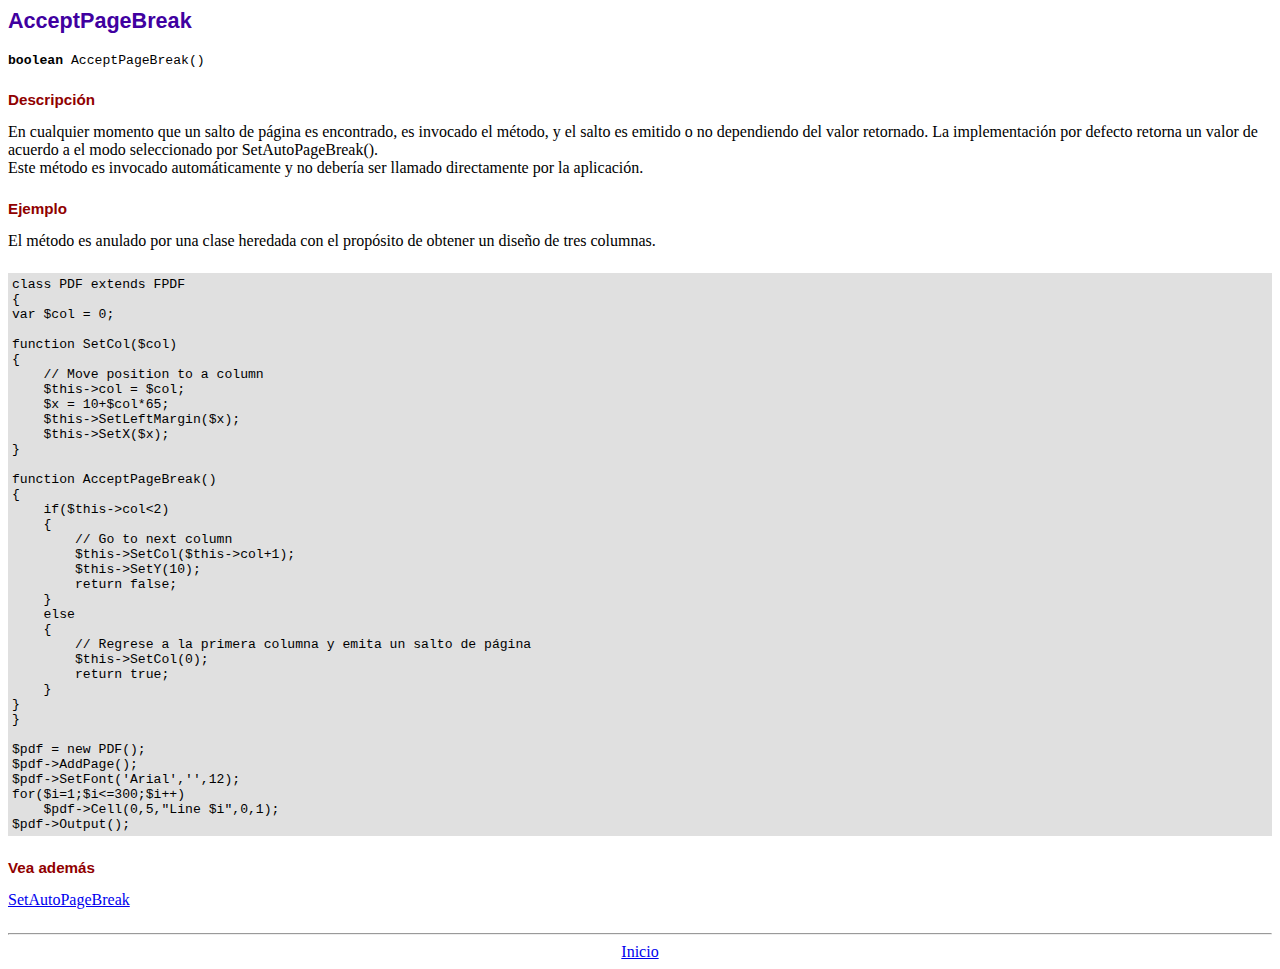
<file: pdf/fpdf/doc/acceptpagebreak.htm>
<!DOCTYPE html PUBLIC "-//W3C//DTD HTML 4.01 Transitional//EN">
<html>
<head>
<meta http-equiv="Content-Type" content="text/html; charset=ISO-8859-1">
<title>AcceptPageBreak</title>
<link type="text/css" rel="stylesheet" href="../fpdf.css">
</head>
<body>
<h1>AcceptPageBreak</h1>
<code><b>boolean</b> AcceptPageBreak()</code>
<h2>Descripci�n</h2>
En cualquier momento que un salto de p�gina es encontrado, es invocado el m�todo, y el salto es emitido o no dependiendo
del valor retornado. La implementaci�n por defecto retorna un valor de acuerdo a el modo seleccionado por SetAutoPageBreak().
<br>
Este m�todo es invocado autom�ticamente y no deber�a ser llamado directamente por la aplicaci�n.
<h2>Ejemplo</h2>
El m�todo es anulado por una clase heredada con el prop�sito de obtener un dise�o de tres columnas.
<div class="doc-source">
<pre><code>class PDF extends FPDF
{
var $col = 0;

function SetCol($col)
{
    // Move position to a column
    $this-&gt;col = $col;
    $x = 10+$col*65;
    $this-&gt;SetLeftMargin($x);
    $this-&gt;SetX($x);
}

function AcceptPageBreak()
{
    if($this-&gt;col&lt;2)
    {
        // Go to next column
        $this-&gt;SetCol($this-&gt;col+1);
        $this-&gt;SetY(10);
        return false;
    }
    else
    {
        // Regrese a la primera columna y emita un salto de p�gina
        $this-&gt;SetCol(0);
        return true;
    }
}
}

$pdf = new PDF();
$pdf-&gt;AddPage();
$pdf-&gt;SetFont('Arial','',12);
for($i=1;$i&lt;=300;$i++)
    $pdf-&gt;Cell(0,5,"Line $i",0,1);
$pdf-&gt;Output();</code></pre>
</div>
<h2>Vea adem�s</h2>
<a href="setautopagebreak.htm">SetAutoPageBreak</a>
<hr style="margin-top:1.5em">
<div style="text-align:center"><a href="index.htm">Inicio</a></div>
</body>
</html>
</file>
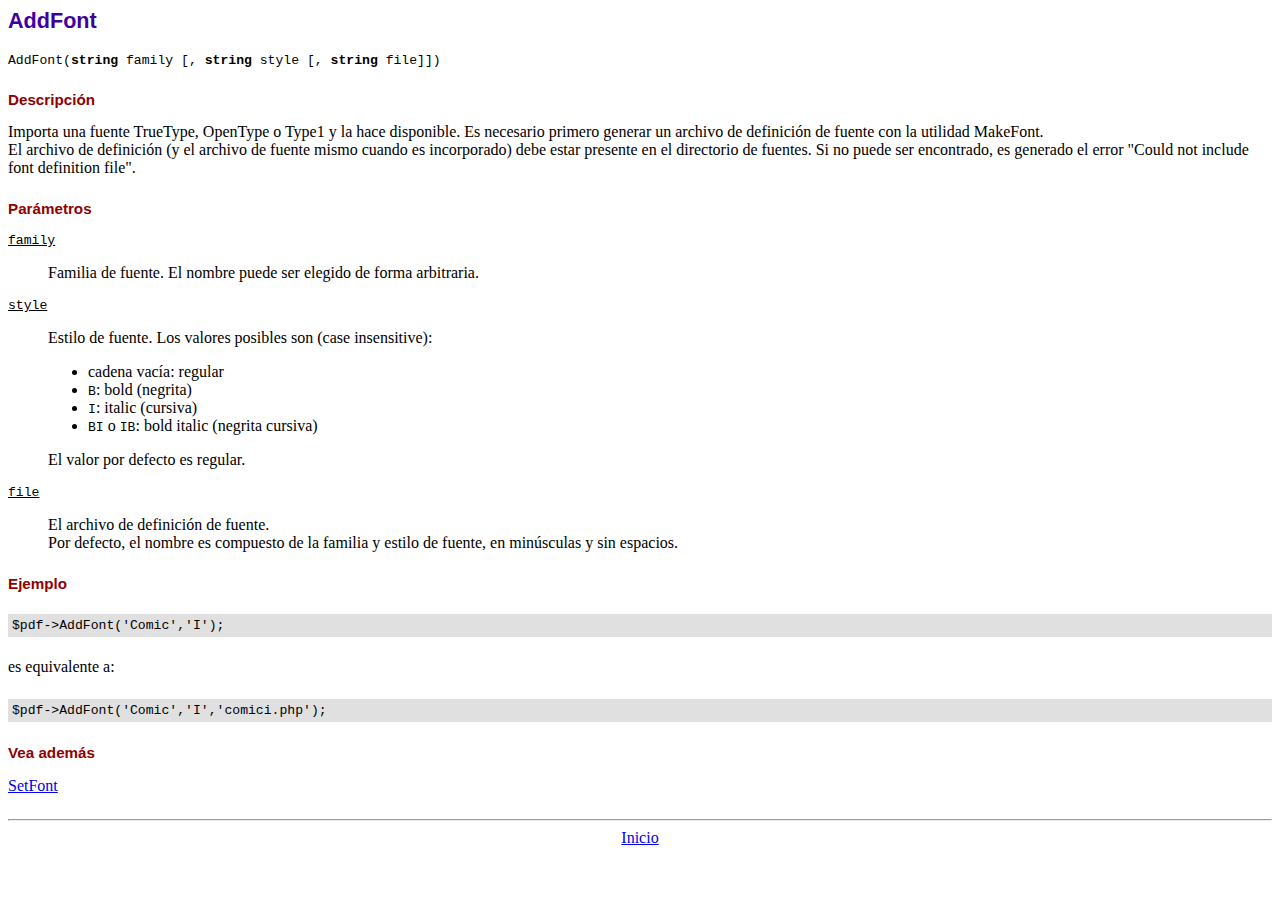
<file: pdf/fpdf/doc/addfont.htm>
<!DOCTYPE html PUBLIC "-//W3C//DTD HTML 4.01 Transitional//EN">
<html>
<head>
<meta http-equiv="Content-Type" content="text/html; charset=ISO-8859-1">
<title>AddFont</title>
<link type="text/css" rel="stylesheet" href="../fpdf.css">
</head>
<body>
<h1>AddFont</h1>
<code>AddFont(<b>string</b> family [, <b>string</b> style [, <b>string</b> file]])</code>
<h2>Descripci�n</h2>
Importa una fuente TrueType, OpenType o Type1 y la hace disponible. Es necesario primero generar
un archivo de definici�n de fuente con la utilidad MakeFont.
<br>
El archivo de definici�n (y el archivo de fuente mismo cuando es incorporado) debe estar presente
en el directorio de fuentes. Si no puede ser encontrado, es generado el error "Could not include
font definition file".
<h2>Par�metros</h2>
<dl class="param">
<dt><code>family</code></dt>
<dd>
Familia de fuente. El nombre puede ser elegido de forma arbitraria.
</dd>
<dt><code>style</code></dt>
<dd>
Estilo de fuente. Los valores posibles son (case insensitive):
<ul>
<li>cadena vac�a: regular
<li><code>B</code>: bold (negrita)
<li><code>I</code>: italic (cursiva)
<li><code>BI</code> o <code>IB</code>: bold italic (negrita cursiva)
</ul>
El valor por defecto es regular.
</dd>
<dt><code>file</code></dt>
<dd>
El archivo de definici�n de fuente.
<br>
Por defecto, el nombre es compuesto de la familia y estilo de fuente, en min�sculas y sin espacios.
</dd>
</dl>
<h2>Ejemplo</h2>
<div class="doc-source">
<pre><code>$pdf-&gt;AddFont('Comic','I');</code></pre>
</div>
es equivalente a:
<div class="doc-source">
<pre><code>$pdf-&gt;AddFont('Comic','I','comici.php');</code></pre>
</div>
<h2>Vea adem�s</h2>
<a href="setfont.htm">SetFont</a>
<hr style="margin-top:1.5em">
<div style="text-align:center"><a href="index.htm">Inicio</a></div>
</body>
</html>
</file>
<file: pdf/fpdf/fpdf.css>
body {font-family:"Times New Roman",serif}
h1 {font:bold 135% Arial,sans-serif; color:#4000A0; margin-bottom:0.9em}
h2 {font:bold 95% Arial,sans-serif; color:#900000; margin-top:1.5em; margin-bottom:1em}
dl.param dt {text-decoration:underline}
dl.param dd {margin-top:1em; margin-bottom:1em}
dl.param ul {margin-top:1em; margin-bottom:1em}
tt, code, kbd {font-family:"Courier New",Courier,monospace; font-size:82%}
div.source {margin-top:1.4em; margin-bottom:1.3em}
div.source pre {display:table; border:1px solid #24246A; width:100%; margin:0em; font-family:inherit; font-size:100%}
div.source code {display:block; border:1px solid #C5C5EC; background-color:#F0F5FF; padding:6px; color:#000000}
div.doc-source {margin-top:1.4em; margin-bottom:1.3em}
div.doc-source pre {display:table; width:100%; margin:0em; font-family:inherit; font-size:100%}
div.doc-source code {display:block; background-color:#E0E0E0; padding:4px}
.kw {color:#000080; font-weight:bold}
.str {color:#CC0000}
.cmt {color:#008000}
p.demo {text-align:center; margin-top:-0.9em}
a.demo {text-decoration:none; font-weight:bold; color:#0000CC}
a.demo:link {text-decoration:none; font-weight:bold; color:#0000CC}
a.demo:hover {text-decoration:none; font-weight:bold; color:#0000FF}
a.demo:active {text-decoration:none; font-weight:bold; color:#0000FF}
</file>
